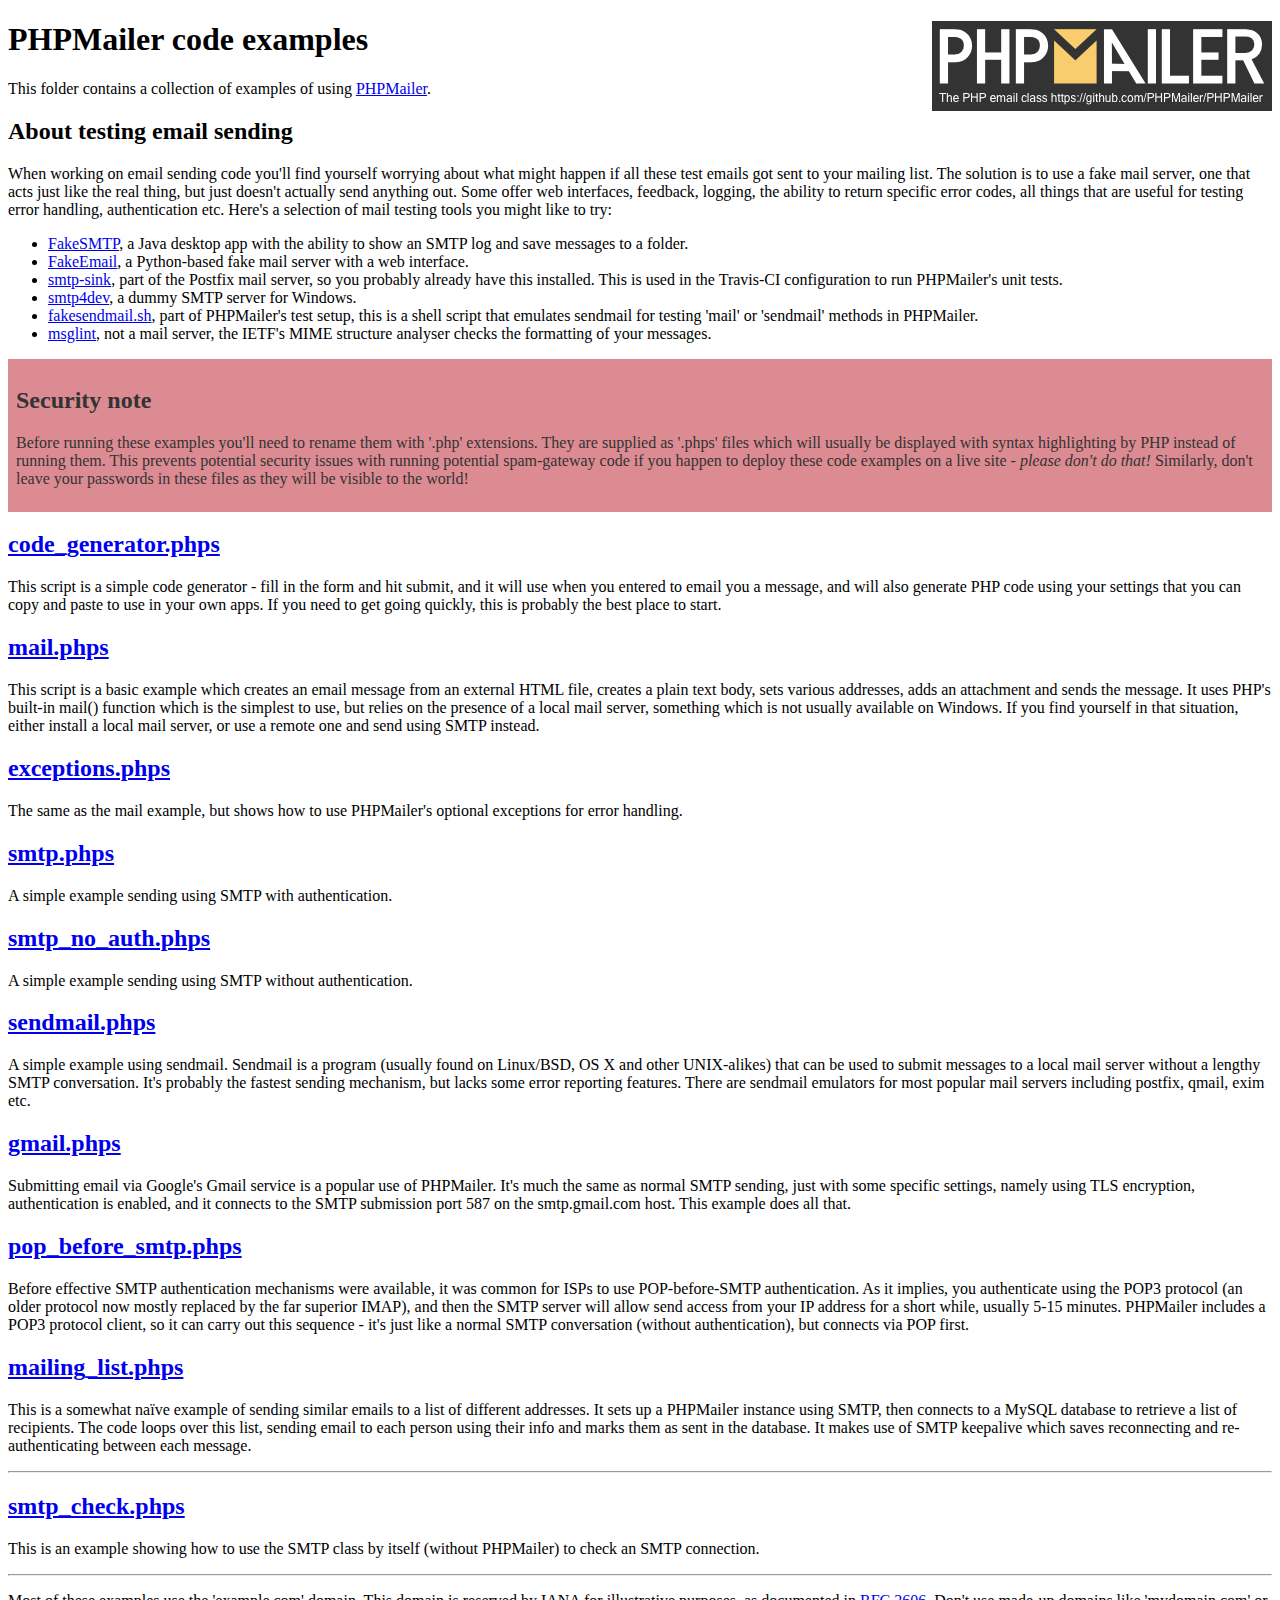
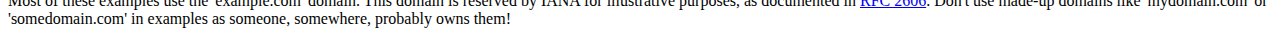
<file: PHPMailer/examples/index.html>
<!DOCTYPE html>
<html>
<head>
	<meta charset="UTF-8">
	<title>PHPMailer Examples</title>
</head>
<body>
<h1>PHPMailer code examples<a href="https://github.com/PHPMailer/PHPMailer"><img src="images/phpmailer.png" style="float:right; border:0;" alt="PHPMailer logo"></a></h1>
<p>This folder contains a collection of examples of using <a href="https://github.com/PHPMailer/PHPMailer">PHPMailer</a>.</p>
<h2>About testing email sending</h2>
<p>When working on email sending code you'll find yourself worrying about what might happen if all these test emails got sent to your mailing list. The solution is to use a fake mail server, one that acts just like the real thing, but just doesn't actually send anything out. Some offer web interfaces, feedback, logging, the ability to return specific error codes, all things that are useful for testing error handling, authentication etc. Here's a selection of mail testing tools you might like to try:</p>
<ul>
  <li><a href="https://github.com/Nilhcem/FakeSMTP">FakeSMTP</a>, a Java desktop app with the ability to show an SMTP log and save messages to a folder. </li>
  <li><a href="https://github.com/isotoma/FakeEmail">FakeEmail</a>, a Python-based fake mail server with a web interface.</li>
  <li><a href="http://www.postfix.org/smtp-sink.1.html">smtp-sink</a>, part of the Postfix mail server, so you probably already have this installed. This is used in the Travis-CI configuration to run PHPMailer's unit tests.</li>
  <li><a href="http://smtp4dev.codeplex.com">smtp4dev</a>, a dummy SMTP server for Windows.</li>
  <li><a href="https://github.com/PHPMailer/PHPMailer/blob/master/test/fakesendmail.sh">fakesendmail.sh</a>, part of PHPMailer's test setup, this is a shell script that emulates sendmail for testing 'mail' or 'sendmail' methods in PHPMailer.</li>
  <li><a href="http://tools.ietf.org/tools/msglint/">msglint</a>, not a mail server, the IETF's MIME structure analyser checks the formatting of your messages.</li>
</ul>
<div style="padding: 8px; color: #333333; background-color: #dc8b92">
<h2>Security note</h2>
<p>Before running these examples you'll need to rename them with '.php' extensions. They are supplied as '.phps' files which will usually be displayed with syntax highlighting by PHP instead of running them. This prevents potential security issues with running potential spam-gateway code if you happen to deploy these code examples on a live site - <em>please don't do that!</em> Similarly, don't leave your passwords in these files as they will be visible to the world!</p>
</div>
<h2><a href="code_generator.phps">code_generator.phps</a></h2>
<p>This script is a simple code generator - fill in the form and hit submit, and it will use when you entered to email you a message, and will also generate PHP code using your settings that you can copy and paste to use in your own apps. If you need to get going quickly, this is probably the best place to start.</p>
<h2><a href="mail.phps">mail.phps</a></h2>
<p>This script is a basic example which creates an email message from an external HTML file, creates a plain text body, sets various addresses, adds an attachment and sends the message. It uses PHP's built-in mail() function which is the simplest to use, but relies on the presence of a local mail server, something which is not usually available on Windows. If you find yourself in that situation, either install a local mail server, or use a remote one and send using SMTP instead.</p>
<h2><a href="exceptions.phps">exceptions.phps</a></h2>
<p>The same as the mail example, but shows how to use PHPMailer's optional exceptions for error handling.</p>
<h2><a href="smtp.phps">smtp.phps</a></h2>
<p>A simple example sending using SMTP with authentication.</p>
<h2><a href="smtp_no_auth.phps">smtp_no_auth.phps</a></h2>
<p>A simple example sending using SMTP without authentication.</p>
<h2><a href="sendmail.phps">sendmail.phps</a></h2>
<p>A simple example using sendmail. Sendmail is a program (usually found on Linux/BSD, OS X and other UNIX-alikes) that can be used to submit messages to a local mail server without a lengthy SMTP conversation. It's probably the fastest sending mechanism, but lacks some error reporting features. There are sendmail emulators for most popular mail servers including postfix, qmail, exim etc.</p>
<h2><a href="gmail.phps">gmail.phps</a></h2>
<p>Submitting email via Google's Gmail service is a popular use of PHPMailer. It's much the same as normal SMTP sending, just with some specific settings, namely using TLS encryption, authentication is enabled, and it connects to the SMTP submission port 587 on the smtp.gmail.com host. This example does all that.</p>
<h2><a href="pop_before_smtp.phps">pop_before_smtp.phps</a></h2>
<p>Before effective SMTP authentication mechanisms were available, it was common for ISPs to use POP-before-SMTP authentication. As it implies, you authenticate using the POP3 protocol (an older protocol now mostly replaced by the far superior IMAP), and then the SMTP server will allow send access from your IP address for a short while, usually 5-15 minutes. PHPMailer includes a POP3 protocol client, so it can carry out this sequence - it's just like a normal SMTP conversation (without authentication), but connects via POP first.</p>
<h2><a href="mailing_list.phps">mailing_list.phps</a></h2>
<p>This is a somewhat naïve example of sending similar emails to a list of different addresses. It sets up a PHPMailer instance using SMTP, then connects to a MySQL database to retrieve a list of recipients. The code loops over this list, sending email to each person using their info and marks them as sent in the database. It makes use of SMTP keepalive which saves reconnecting and re-authenticating between each message.</p>
<hr>
<h2><a href="smtp_check.phps">smtp_check.phps</a></h2>
<p>This is an example showing how to use the SMTP class by itself (without PHPMailer) to check an SMTP connection.</p>
<hr>
<p>Most of these examples use the 'example.com' domain. This domain is reserved by IANA for illustrative purposes, as documented in <a href="http://tools.ietf.org/html/rfc2606">RFC 2606</a>. Don't use made-up domains like 'mydomain.com' or 'somedomain.com' in examples as someone, somewhere, probably owns them!</p>
</body>
</html>
</file>
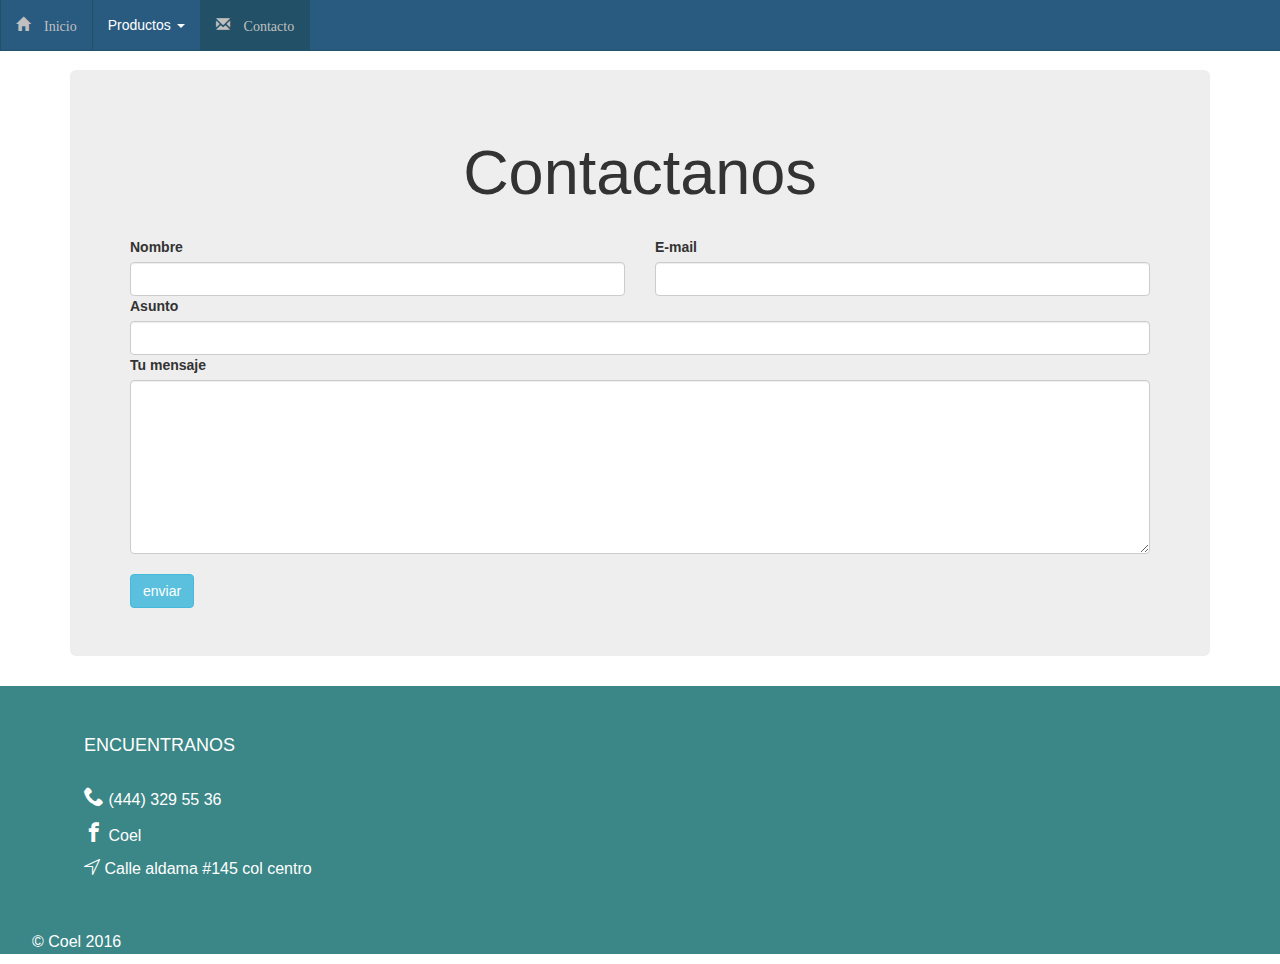
<file: contacto.html>
<!DOCTYPE html>
<html lang="es">

  <meta charset="UTF-8">
  <!--[if lt IE 7]>      <html class="no-js lt-ie9 lt-ie8 lt-ie7" lang=""> <![endif]-->
  <!--[if IE 7]>         <html class="no-js lt-ie9 lt-ie8" lang=""> <![endif]-->
  <!--[if IE 8]>         <html class="no-js lt-ie9" lang=""> <![endif]-->
  <!--[if gt IE 8]><!--> <html class="no-js" lang=""> <!--<![endif]-->
      <head>
          <meta charset="utf-8">
          
          <meta http-equiv="X-UA-Compatible" content="IE=edge,chrome=1">


          <meta name="viewport" content="width=device-width, initial-scale=1">


          <link rel="stylesheet" href="fonts/style.css"> 
          <link rel="stylesheet" href="css/bootstrap.min.css">


          <link rel="stylesheet" href="css/main.css">

          <script src="js/vendor/modernizr-2.8.3-respond-1.4.2.min.js"></script>

  <title>contactanos</title>
</head>
<body>

 <nav class="navbar  navbar-custom navbar-fixed-top" role="navigation">
  <!-- El logotipo y el icono que despliega el menú se agrupan
       para mostrarlos mejor en los dispositivos móviles -->
  <div class="navbar-header ">
    <a class="navbar-brand" href="#">
        <img style="width: 50px;" alt="Logo" src="img/logo.jpg">
      </a>
    <button type="button" class="navbar-toggle" data-toggle="collapse"
            data-target=".navbar-ex1-collapse">
      <span class="sr-only">Desplegar navegación</span>
      <span class="icon-bar"></span>
      <span class="icon-bar"></span>
      <span class="icon-bar"></span>
    </button>

  </div>

  <!-- Agrupar los enlaces de navegación, los formularios y cualquier
       otro elemento que se pueda ocultar al minimizar la barra -->
  <div class="collapse navbar-collapse navbar-ex1-collapse">
    <ul class="nav navbar-nav">
      <li><a href="index.html"><span class="glyphicon glyphicon-home" > Inicio</a></li>

      <li class="dropdown">
        <a href="#" class="dropdown-toggle" data-toggle="dropdown">
          Productos <b class="caret"></b>
        </a>
        <ul class="dropdown-menu">
          <li><a class="a"  href="productos.html">Mstrar todos</a></li>
          <li class="divider"></li>
          <li><a  href="productos/dispensadores/dispensadores.html">Dispensadores</a></li>
          <li class="divider"></li>
          <li><a  href="#">Linea Automotriz</a></li>
          <li class="divider"></li>
          <li><a  href="#">Lavanderia</a></li>
          <li class="divider"></li>
          <li><a href="#">Industrial</a></li>
        </ul>
      </li>
      <li  class="active"><a href="#"><span class="glyphicon glyphicon-envelope" aria-hidden="true"> Contacto</a></li>
    </ul>

        
       <p class=" navbar-text "></p>
       

  </div>
</nav>

    <div class="caja_contacto container ">
        <div class=" jumbotron">
          <h1 class="col">Contactanos</h1>
          <br>

          <form method="post" name="fcontacto" id="fcontacto" action="send.php">
            <div class="row">
              <div class="col-lg-6 col-md-6 col-sm-6 col-xs-12">
                <label >Nombre</label>
                <input type="text" name="name" id="name" class="form-control">
              </div>
              <div class="col-lg-6 col-md-6 col-sm-6 col-xs-12">
                <label>E-mail</label>
                <input type="text" name="email" id="email" class="form-control">
              </div>
              <div class="col-lg-12 col-xs-12">
                <label>Asunto</label>
                <input type="text" name="asunto" id="asunto" class="form-control">
              </div>
              <div class="col-lg-12 col-xs-12">
                <label>Tu mensaje</label>
                <textarea name="mensaje" id="mensaje" rows="8" cols="40" class="form-control"></textarea>
              </div>
            </div>
              <br>
              <input type="submit" value="enviar" class="btn btn-info">

              <div id="respuesta" style="display:none;" ></div>

          </form>
        </div>
    </div>
    
    <footer  >
        <br><br>
        <div  class="row ">

          <div  class=" datos col-sm-5 col-md-5  col-lg-6 ">
            <h4 style="color:white;">ENCUENTRANOS</h4><br>
              <p style="color: white ;font-size:16px;"> <span class="icon-phone "></span> (444) 329 55 36  </p>
              <p style="color:white;font-size:16px;"><span class="icon-facebook"></span> <a style="color:white;font-size:16px; text-decoration: none;" class="a" href="#">Coel</a></p>
              <p style="color:white;font-size:16px;"> <span class="icon-compass"></span> Calle aldama #145 col centro</p>
          </div>
          <div class=" mapa col-xs-12  col-sm-5 col-md-5 col-lg-5">
            <iframe src="https://www.google.com/maps/embed?pb=!1m14!1m12!1m3!1d925.270317781526!2d-99.99309692190232!3d21.931426886891614!2m3!1f0!2f0!3f0!3m2!1i1024!2i768!4f13.1!5e0!3m2!1ses!2smx!4v1470713855442" width="400" height="200" frameborder="0" style="border:0" ></iframe>
          </div>
        </div>

        <p style="color:white; font-size:16px; margin-left:2em;">&copy; Coel 2016</p>
      </footer>


    <script src="//ajax.googleapis.com/ajax/libs/jquery/1.11.2/jquery.min.js"></script>
    <script>window.jQuery || document.write('<script src="js/vendor/jquery-1.11.2.min.js"><\/script>')</script>

    <script src="js/vendor/bootstrap.min.js"></script>
    <script src="js/main.js" ></script>
</body>
</html>
</file>
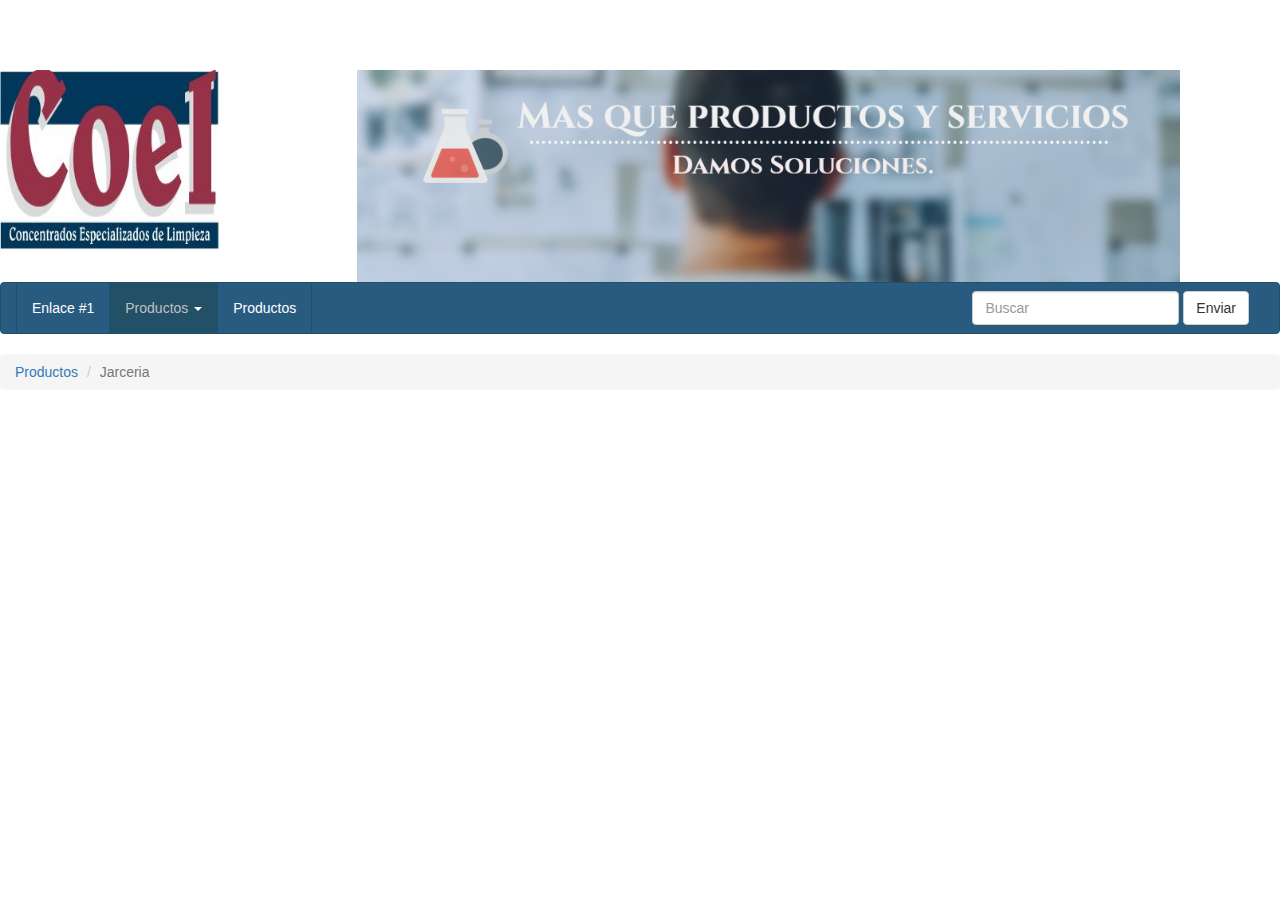
<file: productos.html>
<!DOCTYPE html>
<html lang="es">
<head>
  <meta charset="UTF-8">
  <meta http-equiv="X-UA-Compatible" content="IE=edge,chrome=1">
  <meta name="viewport" content="width=device-width, initial-scale=1">
  <link rel="stylesheet" href="css/bootstrap.min.css">

  <link rel="stylesheet" href="fonts/style.css" >
  <link rel="stylesheet" href="css/main.css">


  <script src="js/vendor/modernizr-2.8.3-respond-1.4.2.min.js"></script>
  <title>Productos</title>
</head>
<body>
  <!--[if lt IE 8]>
      <p class="browserupgrade">You are using an <strong>outdated</strong> browser. Please <a href="http://browsehappy.com/">upgrade your browser</a> to improve your experience.</p>
  <![endif]-->

  <header class="row ">
    <img class="  col-xs-3 col-lg-3 logo" src="img/logo.jpg" alt="" />
    <img class=" col-xs-8 col-xs-offset-1 col-lg-8  slogan" src="img/slogan.png" alt="" />
  </header>


<nav class="navbar  navbar-custom" role="navigation">
<!-- El logotipo y el icono que despliega el menú se agrupan
     para mostrarlos mejor en los dispositivos móviles -->
<div class="navbar-header ">
  <button type="button" class="navbar-toggle" data-toggle="collapse"
          data-target=".navbar-ex1-collapse">
    <span class="sr-only">Desplegar navegación</span>
    <span class="icon-bar"></span>
    <span class="icon-bar"></span>
    <span class="icon-bar"></span>
  </button>

</div>

<!-- Agrupar los enlaces de navegación, los formularios y cualquier
     otro elemento que se pueda ocultar al minimizar la barra -->
<div class="collapse navbar-collapse navbar-ex1-collapse">
  <ul class="nav navbar-nav">
    <li><a href="#">Enlace #1</a></li>

    <li class="dropdown active">
      <a href="#" class="dropdown-toggle" data-toggle="dropdown">
        Productos <b class="caret"></b>
      </a>
      <ul class="dropdown-menu">
        <li class="divider"></li>
        <li><a  href="#">Jarceria</a></li>
        <li class="divider"></li>
        <li><a href="#">Dispensadores</a></li>
        <li class="divider"></li>
        <li><a href="#">Linea Automotriz</a></li>
        <li class="divider"></li>
        <li><a href="#">Lavanderia</a></li>
        <li class="divider"></li>
        <li><a href="#">Industrial</a></li>
      </ul>
    </li>
    <li><a href="productos.html">Productos</a></li>
  </ul>

  <form class=" pull-right navbar-form navbar-left" role="search">
    <div class="form-group">
      <input type="text" class="form-control" placeholder="Buscar">
    </div>
    <button type=" submit" class="btn btn-default">Enviar</button>
  </form>

</div>
</nav>
<ol class="breadcrumb">
  <li><a href="#">Productos</a></li>
  <li class="active">Jarceria</li>

</ol>





        <script src="//ajax.googleapis.com/ajax/libs/jquery/1.11.2/jquery.min.js"></script>
        <script>window.jQuery || document.write('<script src="js/vendor/jquery-1.11.2.min.js"><\/script>')</script>
        <script src="js/vendor/bootstrap.min.js"></script>
        <script src="js/main.js"></script>
</body>
</html>
</file>
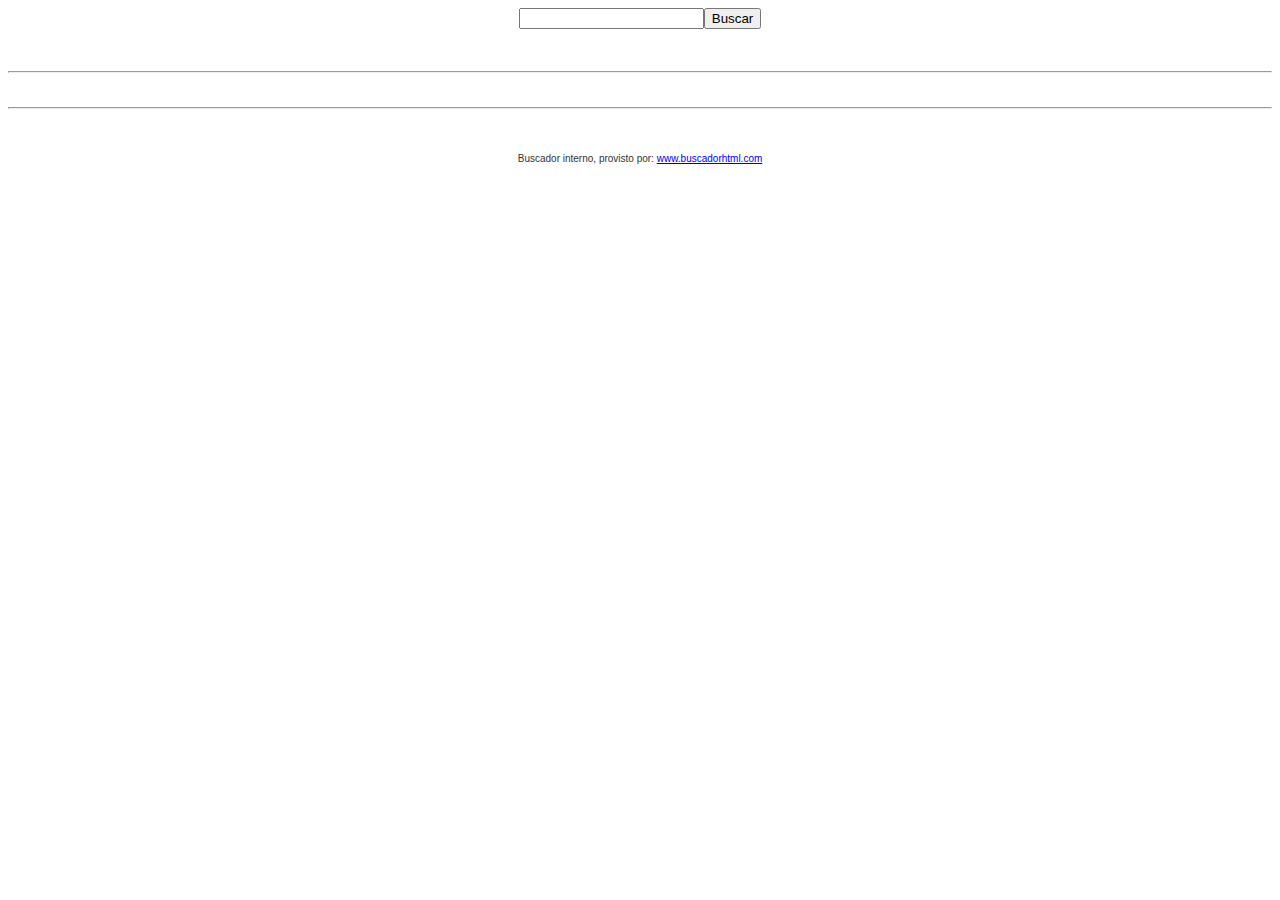
<file: buscadorhtml/buscadorhtml.html>
<!--
############################  INSTRUCCIONES  ##############################

buscadorhtml.html
-----------------

ESTE ARCHIVO HTML DESPLEGARA A SUS USUARIOS LOS RESULTADOS DE TODAS LAS BUSQUEDAS REALIZADAS
EN SU SITIO WEB, (BUSCANDO EN TODOS LOS ARCHIVOS .htm Y .html EXISTENTES EN UN DIRECTORIO)

USTED PUEDE LIBREMENTE MODIFICAR ESTE ARCHIVO HTML PARA ADAPTARLO AL DISE�O DE SU SITIO WEB
LO UNICO QUE DEBERA DEJAR INTACTO PARA QUE FUNCIONE EL BUSCADOR SON LAS PARTES
QUE DICEN "..PARTE 1.." Y "..PARTE 2.."

(SIEMPRE LE RECOMENDAMOS GUARDAR UNA COPIA DEL ARCHIVO ORIGINAL "buscadorhtml.html"
PARA PODER RESTITUIRLO EN CASO DE ARRUINARLO POR ALGUNA EQUIVOCACION, O DESCARGAR
LOS ARCHIVOS ORIGINALES DISPONIBLES EN: www.buscadorhtml.com)

(SI USTED YA HABIA COMPRADO UNA LICENCIA ANUAL Y RESTITUYE LOS ARCHIVOS DESDE
www.buscadorhtml.com SOLAMENTE DEBERA INGRESAR NUEVAMENTE LA LICENCIA VIGENTE QUE
LE FUE ENVIADA A SU CORREO ELECTRONICO CUANDO COMPRO SU LICENCIA ANUAL)

LOS ARCHIVOS QUE DEBERA SUBIR A SU HOSTING PARA QUE EL BUSCADOR FUNCIONE DEBERAN SER
COLOCADOS EN EL DIRECTORIO RAIZ (public_html) O EN EL DIRECTORIO DONDE DESEA EFECTUAR
SUS BUSQUEDAS, LOS 4 ARCHIVOS QUE DEBERA COPIAR EN SU HOSTING SON: 

buscadorhtml.html
buscadorhtml.js
buscadorhtml.cgi
buscadorhtml.php


RECUERDE NO CAMBIARLE EL NOMBRE A LOS ARCHIVOS, NI EDITARLOS O MODIFICARLOS,
EL UNICO ARCHIVO QUE PUEDE MODIFICAR PARA ADAPTARLO AL DISE�O DE SU SITIO ES:

buscadorhtml.html

ESTE BUSCADOR FUNCIONA EN HOSTINGS QUE SOPORTEN ARCHIVOS PHP, IDEALMENTE EN SERVIDORES
LINUX CON CPANEL, Y EN DIRETORIOS QUE TENGAN PERMISOS DE LECTURA Y ESCRITURA, SI USTED
NO TIENE UN HOSTING CON ESTAS CARACTERISTICAS PUEDE CONTRATAR UNO EN WWW.SABRO.NET

PARA MAS INFORMACION RECUERDE VISITAR: WWW.BUSCADORHTML.COM 

############################  WWW.BUSCADORHTML.COM  ##############################
-->


<html>
<head>
<title>Buscador Interno de archivos HTML, Provisto por www.buscadorhtml.com</title>
<meta name="viewport" content="width=device-width, initial-scale=1">
</head>
<body>


<!-- ####  BEGIN PARTE 1: ########## INICIO DEL BUSCADOR ############# -->
<div align=center>
<script> function avoidblanksearch(form){var qu=form.q.value.trim(); if (qu.length == 0) { return false } }</script>
<form method="GET" action="buscadorhtml.html" onsubmit="return avoidblanksearch(this)">
<p><input type="text" name="q" size="20"><input type="submit" value="Buscar" ></p>
</form>
</div>
<!-- ####  END PARTE 1: ########## FINAL DEL BUSCADOR ############# -->


<br><hr><br>

<!-- ####  BEGIN PARTE 2: ########## INICIO RESULTADOS DE BUSQUEDA ############# -->
<script>
// Ejemplo de uso: buscadorhtml.html?q=palabra
// --------------------------------------
var colortitulo = '1A0DBB';
var colordescripcion = '000000';
var colorlink = '006621';
// ---------------------------------------
</script>
<script src=buscadorhtml.js></script>
<!-- ####  END PARTE 2: ########## END RESULTADOS DE BUSQUEDA ############# -->

<hr><Br><Br>
<div align=center>
<font face=arial size=1 color=#333333>
Buscador interno, provisto por: <a href="http://www.buscadorhtml.com" target="_blank">www.buscadorhtml.com</a>
</font>
</div>

</body>
</html>
</file>
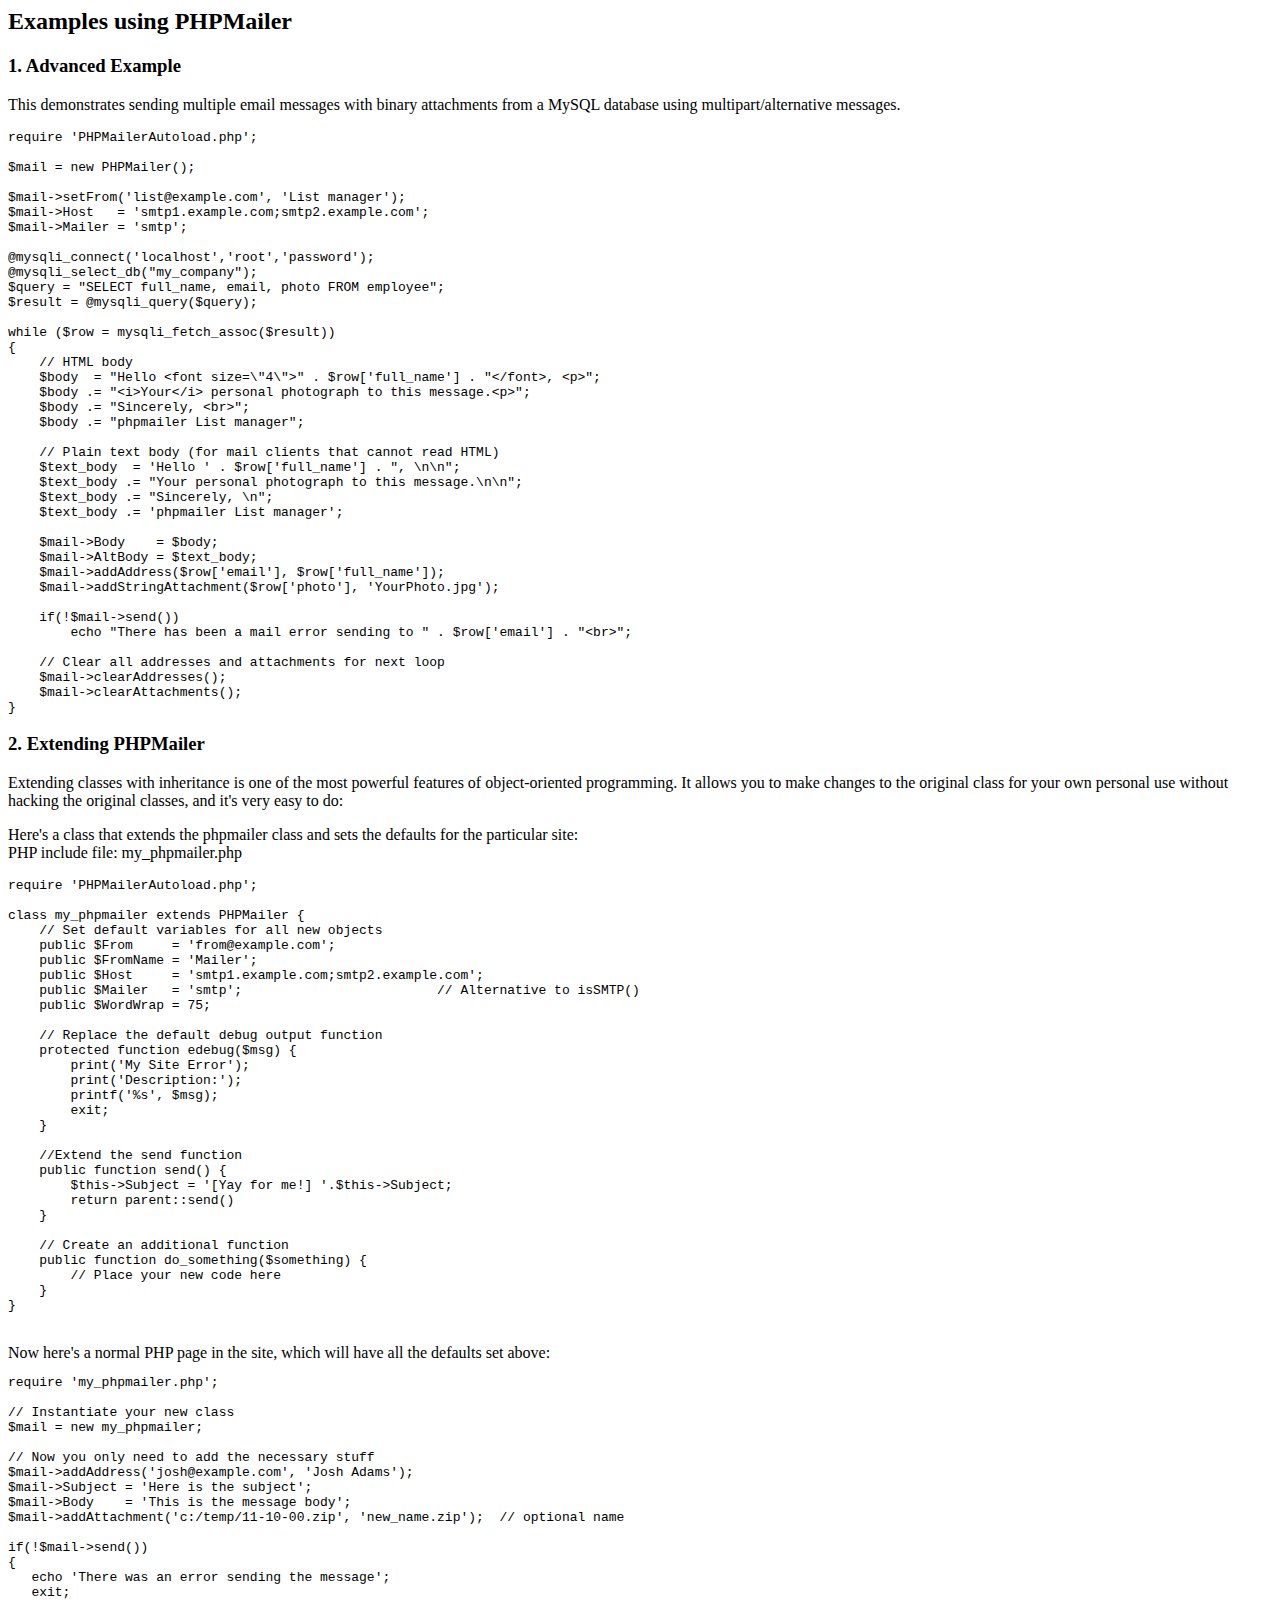
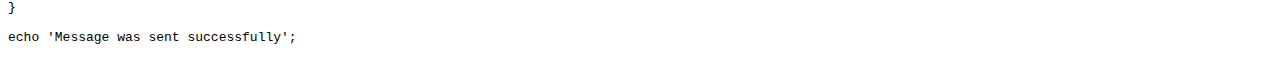
<file: PHPMailer/docs/extending.html>
<html>
<head>
<title>Examples using phpmailer</title>
</head>

<body>

<h2>Examples using PHPMailer</h2>

<h3>1. Advanced Example</h3>
<p>

This demonstrates sending multiple email messages with binary attachments
from a MySQL database using multipart/alternative messages.<p>

<pre>
require 'PHPMailerAutoload.php';

$mail = new PHPMailer();

$mail->setFrom('list@example.com', 'List manager');
$mail->Host   = 'smtp1.example.com;smtp2.example.com';
$mail->Mailer = 'smtp';

@mysqli_connect('localhost','root','password');
@mysqli_select_db("my_company");
$query = "SELECT full_name, email, photo FROM employee";
$result = @mysqli_query($query);

while ($row = mysqli_fetch_assoc($result))
{
    // HTML body
    $body  = "Hello &lt;font size=\"4\"&gt;" . $row['full_name'] . "&lt;/font&gt;, &lt;p&gt;";
    $body .= "&lt;i&gt;Your&lt;/i&gt; personal photograph to this message.&lt;p&gt;";
    $body .= "Sincerely, &lt;br&gt;";
    $body .= "phpmailer List manager";

    // Plain text body (for mail clients that cannot read HTML)
    $text_body  = 'Hello ' . $row['full_name'] . ", \n\n";
    $text_body .= "Your personal photograph to this message.\n\n";
    $text_body .= "Sincerely, \n";
    $text_body .= 'phpmailer List manager';

    $mail->Body    = $body;
    $mail->AltBody = $text_body;
    $mail->addAddress($row['email'], $row['full_name']);
    $mail->addStringAttachment($row['photo'], 'YourPhoto.jpg');

    if(!$mail->send())
        echo "There has been a mail error sending to " . $row['email'] . "&lt;br&gt;";

    // Clear all addresses and attachments for next loop
    $mail->clearAddresses();
    $mail->clearAttachments();
}
</pre>
<p>

<h3>2. Extending PHPMailer</h3>
<p>

Extending classes with inheritance is one of the most
powerful features of object-oriented programming. It allows you to make changes to the
original class for your own personal use without hacking the original
classes, and it's very easy to do:

<p>
Here's a class that extends the phpmailer class and sets the defaults
for the particular site:<br>
PHP include file: my_phpmailer.php
<p>

<pre>
require 'PHPMailerAutoload.php';

class my_phpmailer extends PHPMailer {
    // Set default variables for all new objects
    public $From     = 'from@example.com';
    public $FromName = 'Mailer';
    public $Host     = 'smtp1.example.com;smtp2.example.com';
    public $Mailer   = 'smtp';                         // Alternative to isSMTP()
    public $WordWrap = 75;

    // Replace the default debug output function
    protected function edebug($msg) {
        print('My Site Error');
        print('Description:');
        printf('%s', $msg);
        exit;
    }

    //Extend the send function
    public function send() {
        $this->Subject = '[Yay for me!] '.$this->Subject;
        return parent::send()
    }

    // Create an additional function
    public function do_something($something) {
        // Place your new code here
    }
}
</pre>
<br>
Now here's a normal PHP page in the site, which will have all the defaults set above:<br>

<pre>
require 'my_phpmailer.php';

// Instantiate your new class
$mail = new my_phpmailer;

// Now you only need to add the necessary stuff
$mail->addAddress('josh@example.com', 'Josh Adams');
$mail->Subject = 'Here is the subject';
$mail->Body    = 'This is the message body';
$mail->addAttachment('c:/temp/11-10-00.zip', 'new_name.zip');  // optional name

if(!$mail->send())
{
   echo 'There was an error sending the message';
   exit;
}

echo 'Message was sent successfully';
</pre>
</body>
</html>
</file>
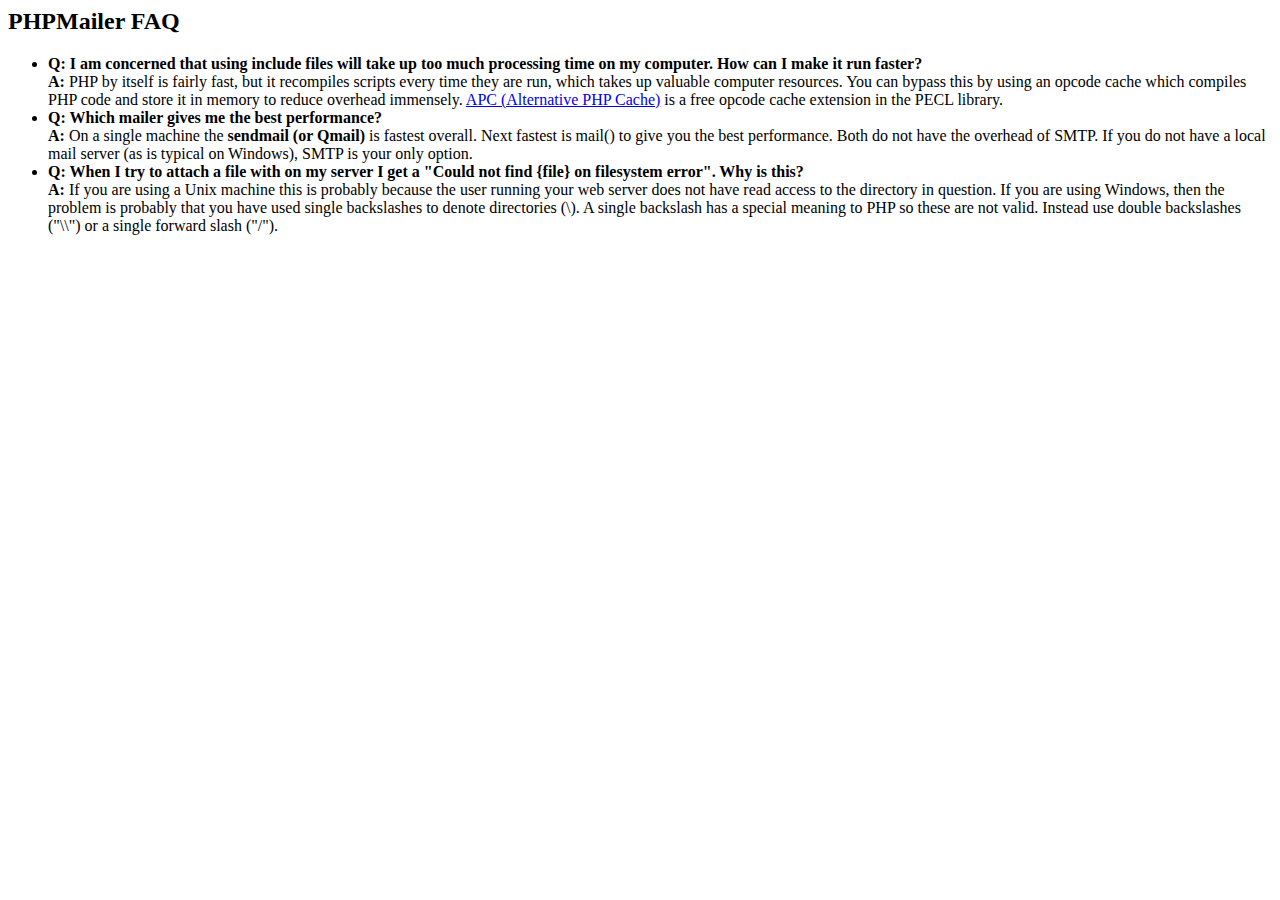
<file: PHPMailer/docs/faq.html>
﻿<html>
<head>
<title>PHPMailer FAQ</title>
</head>
<body>
<h2>PHPMailer FAQ</h2>
<ul>
    <li><strong>Q: I am concerned that using include files will take up too much
    processing time on my computer. How can I make it run faster?</strong><br>
    <strong>A:</strong> PHP by itself is fairly fast, but it recompiles scripts every time they are run, which takes up valuable
    computer resources. You can bypass this by using an opcode cache which compiles
    PHP code and store it in memory to reduce overhead immensely. <a href="http://www.php.net/apc/">APC
    (Alternative PHP Cache)</a> is a free opcode cache extension in the PECL library.</li>
    <li><strong>Q: Which mailer gives me the best performance?</strong><br>
    <strong>A:</strong> On a single machine the <strong>sendmail (or Qmail)</strong> is fastest overall.
    Next fastest is mail() to give you the best performance. Both do not have the overhead of SMTP.
    If you do not have a local mail server (as is typical on Windows), SMTP is your only option.</li>
    <li><strong>Q: When I try to attach a file with on my server I get a
    "Could not find {file} on filesystem error". Why is this?</strong><br>
    <strong>A:</strong> If you are using a Unix machine this is probably because the user
    running your web server does not have read access to the directory in question. If you are using Windows,
    then the problem is probably that you have used single backslashes to denote directories (\).
    A single backslash has a special meaning to PHP so these are not
    valid. Instead use double backslashes ("\\") or a single forward
    slash ("/").</li>
</ul>
</body>
</html>
</file>
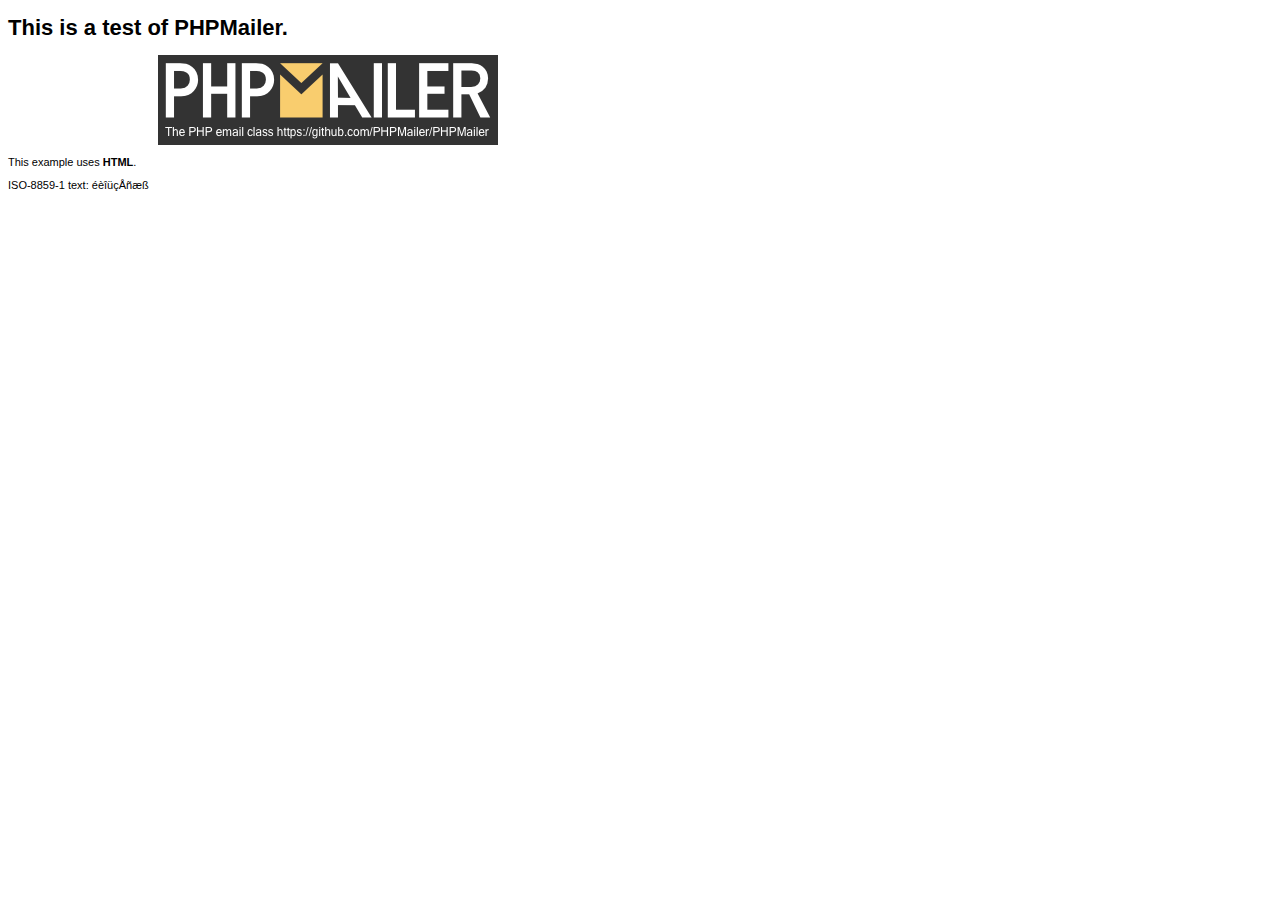
<file: PHPMailer/examples/contents.html>
<!DOCTYPE HTML PUBLIC "-//W3C//DTD HTML 4.01 Transitional//EN" "http://www.w3.org/TR/html4/loose.dtd">
<html>
<head>
  <meta http-equiv="Content-Type" content="text/html; charset=iso-8859-1">
  <title>PHPMailer Test</title>
</head>
<body>
<div style="width: 640px; font-family: Arial, Helvetica, sans-serif; font-size: 11px;">
  <h1>This is a test of PHPMailer.</h1>
  <div align="center">
    <a href="https://github.com/PHPMailer/PHPMailer/"><img src="images/phpmailer.png" height="90" width="340" alt="PHPMailer rocks"></a>
  </div>
  <p>This example uses <strong>HTML</strong>.</p>
  <p>ISO-8859-1 text: ���������</p>
</div>
</body>
</html>
</file>
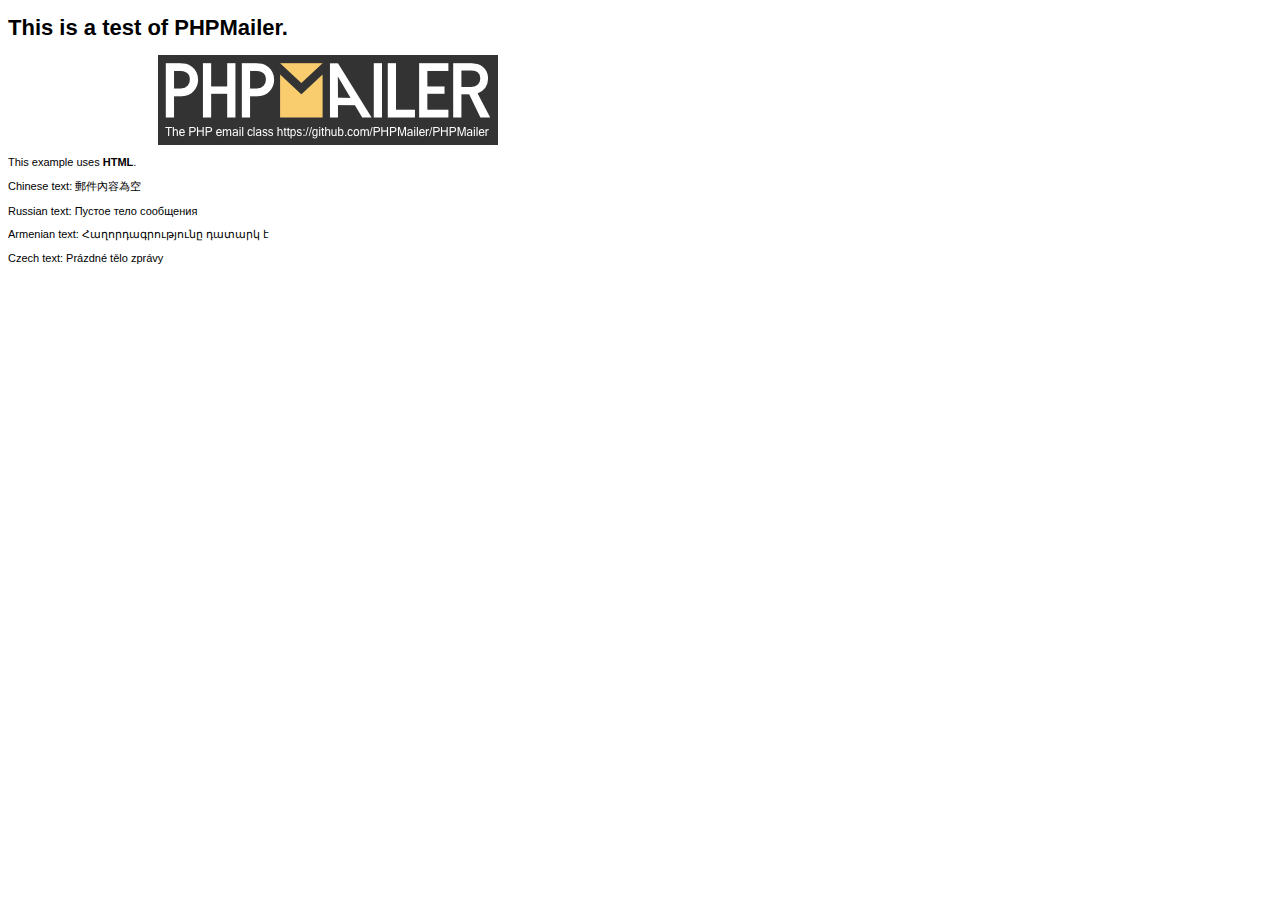
<file: PHPMailer/examples/contentsutf8.html>
<!DOCTYPE HTML PUBLIC "-//W3C//DTD HTML 4.01 Transitional//EN" "http://www.w3.org/TR/html4/loose.dtd">
<html>
<head>
  <meta http-equiv="Content-Type" content="text/html; charset=utf-8">
  <title>PHPMailer Test</title>
</head>
<body>
<div style="width: 640px; font-family: Arial, Helvetica, sans-serif; font-size: 11px;">
  <h1>This is a test of PHPMailer.</h1>
  <div align="center">
    <a href="https://github.com/PHPMailer/PHPMailer/"><img src="images/phpmailer.png" height="90" width="340" alt="PHPMailer rocks"></a>
  </div>
  <p>This example uses <strong>HTML</strong>.</p>
  <p>Chinese text: 郵件內容為空</p>
  <p>Russian text: Пустое тело сообщения</p>
  <p>Armenian text: Հաղորդագրությունը դատարկ է</p>
  <p>Czech text: Prázdné tělo zprávy</p>
</div>
</body>
</html>
</file>
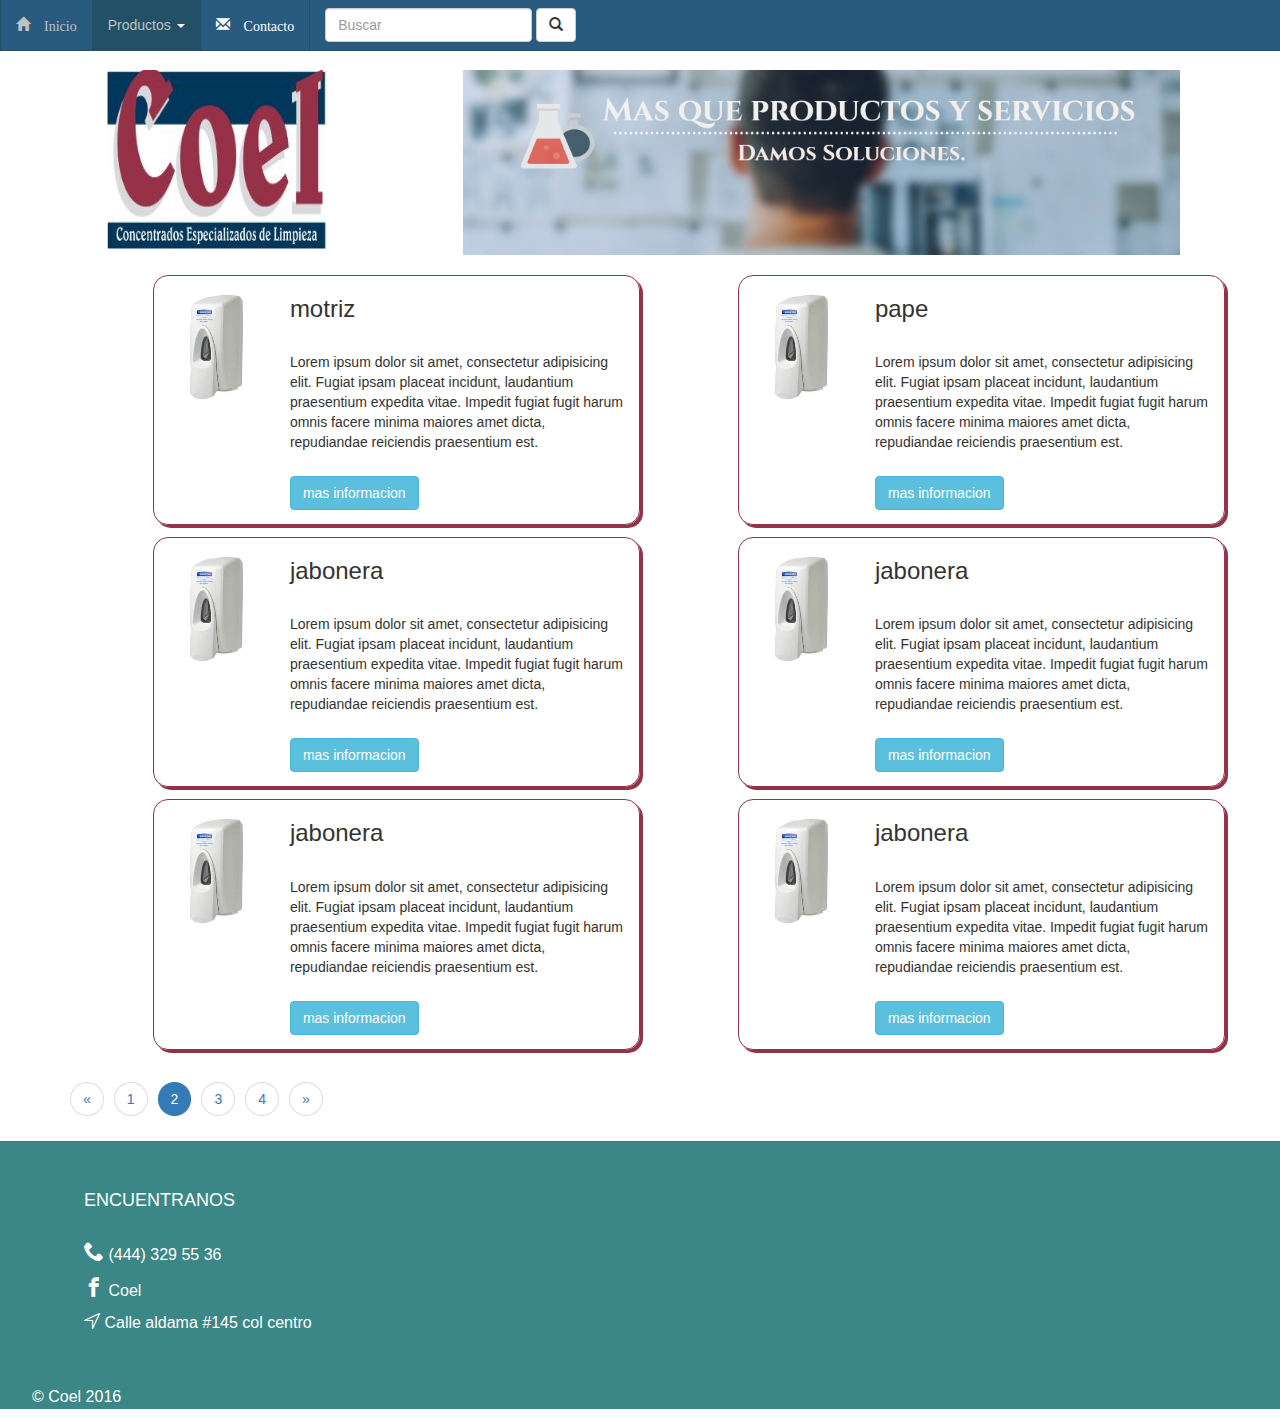
<file: productos/dispensadores/dispensadores2.html>
<!DOCTYPE html>
<html lang="es">
<head>
  <meta charset="UTF-8">
  <meta http-equiv="X-UA-Compatible" content="IE=edge,chrome=1">
  <meta name="viewport" content="width=device-width, initial-scale=1">
  <link rel="stylesheet" href="../../css/bootstrap.min.css">

  <link rel="stylesheet" href="../../fonts/style.css" >
  <link rel="stylesheet" href="../../css/main.css">





  <script src="../../js/vendor/modernizr-2.8.3-respond-1.4.2.min.js"></script>
  <title>Dispensadores</title>
</head>
<body>

    <header class="row ">
      <img class=" col  col-xs-3 col-sm-3 col-sm-offset-1  col-md-3 col-md-offset-1  col-lg-3 col-lg-offset-1 logo" src="../../img/logo.jpg" alt="" />
      <img class=" col  col-xs-12  col-sm-12  col-md-7 col-md-offset-1  col-lg-7  slogan" src="../../img/slogan.png" alt="" />

    </header>
      

 <nav class="navbar  navbar-custom navbar-fixed-top" role="navigation">
  <!-- El logotipo y el icono que despliega el menú se agrupan
       para mostrarlos mejor en los dispositivos móviles -->
  <div class="navbar-header ">
    <a class="navbar-brand" href="#">
        <img style="width: 50px;" alt="Logo" src="../../img/logo.jpg">
      </a>
    <button type="button" class="navbar-toggle" data-toggle="collapse"
            data-target=".navbar-ex1-collapse">
      <span class="sr-only">Desplegar navegación</span>
      <span class="icon-bar"></span>
      <span class="icon-bar"></span>
      <span class="icon-bar"></span>
    </button>

  </div>

  <!-- Agrupar los enlaces de navegación, los formularios y cualquier
       otro elemento que se pueda ocultar al minimizar la barra -->
  <div class="collapse navbar-collapse navbar-ex1-collapse">
    <ul class="nav navbar-nav">
      <li ><a href="../../index.html"><span class="glyphicon glyphicon-home" > Inicio</a></li>

      <li  class=" active dropdown">
        <a href="#" class="dropdown-toggle" data-toggle="dropdown">
          Productos <b class="caret"></b>
        </a>
        <ul class="dropdown-menu">
          <li><a class="a"  href="productos.html">Mstrar todos</a></li>
          <li class="divider"></li>
          <li><a  href="productos/dispensadores/dispensadores.html">Dispensadores</a></li>
          <li class="divider"></li>
          <li><a  href="#">Linea Automotriz</a></li>
          <li class="divider"></li>
          <li><a  href="#">Lavanderia</a></li>
          <li class="divider"></li>
          <li><a href="#">Industrial</a></li>
        </ul>
      </li>
      <li><a href="../../contacto.html"><span class="glyphicon glyphicon-envelope" aria-hidden="true"> Contacto</a></li>
    </ul>

       <form method="get" action="../../search.php" class="navbar-form navbar-left">
        <div class="form-group">
          <input type="search" class="form-control" placeholder="Buscar">
        </div>
        <button type="submit" class="btn btn-default"><span class="glyphicon glyphicon-search"></span></button>
      </form> 
       <p class=" navbar-text "></p>
       

  </div>
</nav>
<br>
  <div class="container">
      <div class="row ">
        <div class=" col col-xs-11 col-xs-offset-1 col-sm-11 col-sm-offset-1 col-md-5 col-lg-5  ">
          <div class="row  cuadro">

            <div  class=" col col-xs-12 col-sm-3 col-md-3 col-lg-3">
                <img class=" imaProducto" src="../../img/dispensadores/a.jpg" alt="">
            </div>

            <div class="col col-xs-12 col-sm-9 col-md-9 col-lg-9">
                <h3>motriz</h3>
              <p><br>Lorem ipsum dolor sit amet, consectetur adipisicing elit. Fugiat ipsam placeat incidunt, laudantium praesentium expedita vitae. Impedit fugiat fugit harum omnis facere minima maiores amet dicta, repudiandae reiciendis praesentium est.</p>
              <button class=" boton_info btn  btn-info" data-toggle="modal" data-target="#ventana" >mas informacion</button>
                <div class="modal fade" id="ventana" tabindex="-1" role="dialog" aria-labelledby="myModalLabel" aria-hidden="true">
                  <div class="modal-dialog">
                    <div class="modal-content">
                      <div class="modal-header">
                        <button type="button" class="close" data-dismiss="modal" aria-hidden="true">&times;</button>
                          <h4>Descripcion</h4>
                      </div>

                      <div class="modal-body">
                        <div class="row">
                          <div class="col col-xs-12">
                            <img style=" width: 9em;" src="../../img/dispensadores/a.jpg" alt="">
                          </div>
                          <div class="col col-xs-12">
                            descripcion despecifica del producto
                          </div>
                        </div>
                      </div>
                      <div class="modal-footer">
                        <button type="button" class="btn btn-info" ><a style="color: white; text-decoration: none;" href="http://www.google.com">Cotizar</a></button>

                      </div>

                    </div>
                  </div>
                </div>
            </div>
          </div>
      </div>
      <div class=" col  col-xs-11 col-xs-offset-1 col-sm-11 col-sm-offset-1 col-md-5 col-md-offset-1 col-lg-5 col-lg-offset-1  ">
        <div class="row  cuadro">
          <div class="col  col-xs-12 col-sm-3 col-lg-3">
            <img class="imaProducto" src="../../img/dispensadores/a.jpg" alt="">
          </div>

        <div class="col col-xs-12 col-sm-9 col-lg-9">
              <h3>pape</h3>
            <p><br>Lorem ipsum dolor sit amet, consectetur adipisicing elit. Fugiat ipsam placeat incidunt, laudantium praesentium expedita vitae. Impedit fugiat fugit harum omnis facere minima maiores amet dicta, repudiandae reiciendis praesentium est.</p>
            <button class="boton_info btn btn-info" data-toggle="modal" data-target="#ventana" >mas informacion</button>
              <div class="modal fade" id="ventana" tabindex="-1" role="dialog" aria-labelledby="myModalLabel" aria-hidden="true">
                <div class="modal-dialog">
                  <div class="modal-content">
                    <div class="modal-header">
                      <button type="button" class="close" data-dismiss="modal" aria-hidden="true">&times;</button>
                        <h4>Descripcion</h4>
                    </div>

                    <div class="modal-body">
                      <div class="row">
                        <div class="col col-xs-4">
                          <img style=" width: 9em;" src="../../img/dispensadores/a.jpg" alt="">
                        </div>
                        <div class="col col-xs-7">
                          descripcion despecifica del producto
                        </div>
                      </div>
                    </div>
                    <div class="modal-footer">
                      <button type="button" class="btn btn-info" ><a style="color: white; text-decoration: none;" href="http://www.google.com">Cotizar</a></button>

                    </div>

                  </div>
                </div>
              </div>
          </div>
        </div>



      </div>

    </div>

<!--segmento de 2 productos -->
<div class="row ">
  <div class=" col col-xs-11 col-xs-offset-1 col-sm-11 col-sm-offset-1 col-md-5 col-lg-5  ">
    <div class="row  cuadro">
      <div class="col col-xs-12 col-sm-3 col-lg-3">
          <img class="imaProducto" src="../../img/dispensadores/a.jpg" alt="">
      </div>

      <div class="col col-xs-12 col-sm-9 col-lg-9">
          <h3>jabonera</h3>
        <p><br>Lorem ipsum dolor sit amet, consectetur adipisicing elit. Fugiat ipsam placeat incidunt, laudantium praesentium expedita vitae. Impedit fugiat fugit harum omnis facere minima maiores amet dicta, repudiandae reiciendis praesentium est.</p>
        <button class="boton_info btn btn-info" data-toggle="modal" data-target="#ventana" >mas informacion</button>
          <div class="modal fade" id="ventana" tabindex="-1" role="dialog" aria-labelledby="myModalLabel" aria-hidden="true">
            <div class="modal-dialog">
              <div class="modal-content">
                <div class="modal-header">
                  <button type="button" class="close" data-dismiss="modal" aria-hidden="true">&times;</button>
                    <h4>Descripcion</h4>
                </div>

                <div class="modal-body">
                  <div class="row">
                    <div class="col col-xs-4">
                      <img style=" width: 9em;" src="../../img/dispensadores/a.jpg" alt="">
                    </div>
                    <div class="col col-xs-7">
                      descripcion despecifica del producto
                    </div>
                  </div>
                </div>
                <div class="modal-footer">
                  <button type="button" class="btn btn-info" ><a style="color: white; text-decoration: none;" href="http://www.google.com">Cotizar</a></button>

                </div>

              </div>
            </div>
          </div>
      </div>
    </div>
</div>
<div class=" col col-xs-11 col-xs-offset-1 col-sm-11 col-sm-offset-1 col-md-5 col-md-offset-1 col-lg-5 col-lg-offset-1">
  <div class="row  cuadro">
    <div class="col col-xs-12 col-sm-3 col-lg-3">
        <img class="imaProducto" src="../../img/dispensadores/a.jpg" alt="">
    </div>

    <div class="col col-xs-12 col-sm-9 col-lg-9">
        <h3>jabonera</h3>
      <p><br>Lorem ipsum dolor sit amet, consectetur adipisicing elit. Fugiat ipsam placeat incidunt, laudantium praesentium expedita vitae. Impedit fugiat fugit harum omnis facere minima maiores amet dicta, repudiandae reiciendis praesentium est.</p>
      <button class="boton_info btn btn-info" data-toggle="modal" data-target="#ventana" >mas informacion</button>
        <div class="modal fade" id="ventana" tabindex="-1" role="dialog" aria-labelledby="myModalLabel" aria-hidden="true">
          <div class="modal-dialog">
            <div class="modal-content">
              <div class="modal-header">
                <button type="button" class="close" data-dismiss="modal" aria-hidden="true">&times;</button>
                  <h4>Descripcion</h4>
              </div>

              <div class="modal-body">
                <div class="row">
                  <div class="col col-xs-12">
                    <img style=" width: 9em;" src="../../img/dispensadores/a.jpg" alt="">
                  </div>
                  <div class="col col-xs-12">
                    descripcion despecifica del producto
                  </div>
                </div>
              </div>
              <div class="modal-footer">
                <button type="button" class="btn btn-info" ><a style="color: white; text-decoration: none;" href="http://www.google.com">Cotizar</a></button>

              </div>

            </div>
          </div>
        </div>
    </div>
  </div>



</div>
    
</div>
  

<!--segmento de 2 productos -->
<div class="row ">
  <div class=" col col-xs-11 col-xs-offset-1 col-sm-11 col-sm-offset-1 col-md-5  col-lg-5 ">
    <div class="row  cuadro">
      <div class="col col-xs-12 col-sm-3 col-lg-3">
          <img class="imaProducto" src="../../img/dispensadores/a.jpg" alt="">
      </div>

      <div class="col col-xs-12 col-sm-9 col-lg-9">
          <h3>jabonera</h3>
        <p><br>Lorem ipsum dolor sit amet, consectetur adipisicing elit. Fugiat ipsam placeat incidunt, laudantium praesentium expedita vitae. Impedit fugiat fugit harum omnis facere minima maiores amet dicta, repudiandae reiciendis praesentium est.</p>
        <button class="boton_info btn btn-info" data-toggle="modal" data-target="#ventana" >mas informacion</button>
          <div class="modal fade" id="ventana" tabindex="-1" role="dialog" aria-labelledby="myModalLabel" aria-hidden="true">
            <div class="modal-dialog">
              <div class="modal-content">
                <div class="modal-header">
                  <button type="button" class="close" data-dismiss="modal" aria-hidden="true">&times;</button>
                    <h4>Descripcion</h4>
                </div>

                <div class="modal-body">
                  <div class="row">
                    <div class="col col-xs-4">
                      <img style=" width: 9em;" src="../../img/dispensadores/a.jpg" alt="">
                    </div>
                    <div class="col col-xs-7">
                      descripcion despecifica del producto
                    </div>
                  </div>
                </div>
                <div class="modal-footer">
                  <button type="button" class="btn btn-info" ><a style="color: white; text-decoration: none;" href="http://www.google.com">Cotizar</a></button>

                </div>

              </div>
            </div>
          </div>
      </div>
    </div>
</div>
<div class=" col col-xs-11 col-xs-offset-1 col-sm-11 col-sm-offset-1 col-md-5 col-md-offset-1 col-lg-5 col-lg-offset-1">
  <div class="row  cuadro">
    <div class="col col-xs-12 col-sm-3 col-lg-3">
        <img class="imaProducto" src="../../img/dispensadores/a.jpg" alt="">
    </div>

    <div class="col col-xs-12 col-sm-9 col-lg-9">
        <h3>jabonera</h3>
      <p><br>Lorem ipsum dolor sit amet, consectetur adipisicing elit. Fugiat ipsam placeat incidunt, laudantium praesentium expedita vitae. Impedit fugiat fugit harum omnis facere minima maiores amet dicta, repudiandae reiciendis praesentium est.</p>
      <button class="boton_info btn btn-info" data-toggle="modal" data-target="#ventana" >mas informacion</button>
        <div class="modal fade" id="ventana" tabindex="-1" role="dialog" aria-labelledby="myModalLabel" aria-hidden="true">
          <div class="modal-dialog">
            <div class="modal-content">
              <div class="modal-header">
                <button type="button" class="close" data-dismiss="modal" aria-hidden="true">&times;</button>
                  <h4>Hola que ase</h4>
              </div>

              <div class="modal-body">
                <div class="row">
                  <div class="col col-xs-4">
                    <img style=" width: 9em;" src="../../img/dispensadores/a.jpg" alt="">
                  </div>
                  <div class="col col-xs-7">
                    descripcion despecifica del producto
                  </div>
                </div>
              </div>
              <div class="modal-footer">
                <button type="button" class="btn btn-info" ><a style="color: white; text-decoration: none;" href="http://www.google.com">Cotizar</a></button>

              </div>

            </div>
          </div>
        </div>
    </div>
  </div>



</div>

</div>

</div>


<!-- aqui comienza el paginador -->
<div  class="container pagination-lg">
<ul class="pagination">
              <li ><a href="dispensadores.html">«</a></li>
              <li ><a href="dispensadores.html">1 <span class="sr-only">(current)</span></a></li>
              <li class="active"><a href="#">2</a></li>
              <li><a href="#">3</a></li>
              <li><a href="#">4</a></li>
              <li><a href="#">»</a></li>
            </ul>
</div>

<footer  >
        <br><br>
        <div  class="row ">

          <div  class=" datos col-sm-5 col-md-5  col-lg-6 ">
            <h4 style="color:white;">ENCUENTRANOS</h4><br>
              <p style="color: white ;font-size:16px;"> <span class="icon-phone "></span> (444) 329 55 36  </p>
              <p style="color:white;font-size:16px;"><span class="icon-facebook"></span> <a style="color:white;font-size:16px; text-decoration: none;" class="a" href="#">Coel</a></p>
              <p style="color:white;font-size:16px;"> <span class="icon-compass"></span> Calle aldama #145 col centro</p>
          </div>
          <div class=" mapa col-xs-12  col-sm-5 col-md-5 col-lg-5">
            <iframe src="https://www.google.com/maps/embed?pb=!1m14!1m12!1m3!1d925.270317781526!2d-99.99309692190232!3d21.931426886891614!2m3!1f0!2f0!3f0!3m2!1i1024!2i768!4f13.1!5e0!3m2!1ses!2smx!4v1470713855442" width="400" height="200" frameborder="0" style="border:0" ></iframe>
          </div>
        </div>

        <p style="color:white; font-size:16px; margin-left:2em;">&copy; Coel 2016</p>
      </footer>








<script src="//ajax.googleapis.com/ajax/libs/jquery/1.11.2/jquery.min.js"></script>
<script>window.jQuery || document.write('<script src="../../js/vendor/jquery-1.11.2.min.js"><\/script>')</script>
<script src="../../js/vendor/bootstrap.min.js"></script>
<script src="../../js/main.js"></script>
</body>
</html>
</file>
<file: fonts/style.css>
@font-face {
  font-family: 'icomoon';
  src:  url('icomoon.eot?l1ppqn');
  src:  url('icomoon.eot?l1ppqn#iefix') format('embedded-opentype'),
    url('icomoon.ttf?l1ppqn') format('truetype'),
    url('icomoon.woff?l1ppqn') format('woff'),
    url('icomoon.svg?l1ppqn#icomoon') format('svg');
  font-weight: normal;
  font-style: normal;
}

[class^="icon-"], [class*=" icon-"] {
  /* use !important to prevent issues with browser extensions that change fonts */
  font-family: 'icomoon' !important;
  speak: none;
  font-style: normal;
  font-weight: normal;
  font-variant: normal;
  text-transform: none;
  line-height: 1;

  /* Better Font Rendering =========== */
  -webkit-font-smoothing: antialiased;
  -moz-osx-font-smoothing: grayscale;
}

.icon-phone:before {
  content: "\e942";
}
.icon-compass:before {
  content: "\e949";
}
.icon-facebook:before {
  content: "\ea90";
}
</file>
<file: css/main.css>
/* ==========================================================================
   Author's custom styles
   ========================================================================== */

.uno{
    display: flex;
    
    
    margin-top: 50px;
}

/*.col{
  background-color: #AAA;
  border: 2px solid #444;
}*/

body { padding-top: 70px;

background-color:;
}


.pagination>li>a, .pagination>li>span { border-radius: 50% !important;margin: 0 5px;}
header{
    width: 100%;


  }
  .logo {
    width: 250px;
    height: 180px;
   
  }
 
 .datos h2{
  text-align: center;

   }

.mision{
 border: 1px solid #295A80;
  border-radius: 10px;
  box-shadow: 2px 2px 0.50px #295A80;
  margin-bottom: 12px;
    
    
}


menu li{
  font-size: 16px;
  padding: 0;
  margin: 0;
}
footer{
  padding: 0;
  border: 0;
  background-color: #3B8686;
  width: 100%;


}
.datos{
  margin-left: 6em;
}
.mapa{
  max-width: 100%;

}

.icon-phone{
  color: white;
  font-size: 20px;
}
.icon-facebook{
  color: white;
  font-size: 20px;
}
.a{
  list-style: none;
}


.imaProducto{
 
  max-width: 100%;
  width: 160px;
  height: 145px;
 

  
}
.cuadro{
  
  border: 1px solid #943247;
  border-radius: 15px;
  box-shadow: 3px 3px 0.50px #943247;
  margin-bottom: 12px;

}

.margen{ 
       margin-right: 0px;
    margin-left: 0px; 

}

.caja_contacto{
  
  
  border-radius: 5em;

}
.jumbotron h1 {
  text-align: center;
}



.navbar-custom {
  background-color: #295A80;
  border-color: #215067;
   
 }
.navbar-custom .navbar-brand {
  color: #ffffff;
}
.navbar-custom .navbar-brand:hover,
.navbar-custom .navbar-brand:focus {
  color: #e6e6e6;
  background-color: transparent;
}
.navbar-custom .navbar-text {
  color: #ffffff;
}
.navbar-custom .navbar-nav > li:last-child > a {
  border-right: 1px solid #215067;
}
.navbar-custom .navbar-nav > li > a {
  color: #ffffff;
  border-left: 1px solid #215067;
}
.navbar-custom .navbar-nav > li > a:hover,
.navbar-custom .navbar-nav > li > a:focus {
  color: #c0c0c0;
  background-color: transparent;
}
.navbar-custom .navbar-nav > .active > a,
.navbar-custom .navbar-nav > .active > a:hover,
.navbar-custom .navbar-nav > .active > a:focus {
  color: #c0c0c0;
  background-color: #215067;
}
.navbar-custom .navbar-nav > .disabled > a,
.navbar-custom .navbar-nav > .disabled > a:hover,
.navbar-custom .navbar-nav > .disabled > a:focus {
  color: #cccccc;
  background-color: transparent;
}
.navbar-custom .navbar-toggle {
  border-color: #dddddd;
}
.navbar-custom .navbar-toggle:hover,
.navbar-custom .navbar-toggle:focus {
  background-color: #dddddd;
}
.navbar-custom .navbar-toggle .icon-bar {
  background-color: #cccccc;
}
.navbar-custom .navbar-collapse,
.navbar-custom .navbar-form {
  border-color: #204e65;
}
.navbar-custom .navbar-nav > .dropdown > a:hover .caret,
.navbar-custom .navbar-nav > .dropdown > a:focus .caret {
  border-top-color: #c0c0c0;
  border-bottom-color: #c0c0c0;
}

.navbar-custom .navbar-nav > .dropdown > .dropdown-menu > li > a{
  color: white;
 
}

.navbar-custom .navbar-nav > .dropdown > .dropdown-menu > li > a:hover,
.navbar-custom .navbar-nav > .dropdown > .dropdown-menu > li > a:focus{
  color: black;
 
}

.dropdown-menu{
  background-color: #295A80;

}


.navbar-custom .navbar-nav > .open > a,
.navbar-custom .navbar-nav > .open > a:hover,
.navbar-custom .navbar-nav > .open > a:focus {
  background-color: #215067;
  color: #c0c0c0;
}
.navbar-custom .navbar-nav > .open > a .caret,
.navbar-custom .navbar-nav > .open > a:hover .caret,
.navbar-custom .navbar-nav > .open > a:focus .caret {
  border-top-color: #c0c0c0;
  border-bottom-color: #c0c0c0;
}
.navbar-custom .navbar-nav > .dropdown > a .caret {
  border-top-color: #ffffff;
  border-bottom-color: #ffffff;
}
@media (max-width: 767) {
  .navbar-custom .navbar-nav .open .dropdown-menu > li > a {
    color: #ffffff;
  }
  .navbar-custom .navbar-nav .open .dropdown-menu > li > a:hover,
  .navbar-custom .navbar-nav .open .dropdown-menu > li > a:focus {
    color: #c0c0c0;
    background-color: transparent;
  }
  .navbar-custom .navbar-nav .open .dropdown-menu > .active > a,
  .navbar-custom .navbar-nav .open .dropdown-menu > .active > a:hover,
  .navbar-custom .navbar-nav .open .dropdown-menu > .active > a:focus {
    color: #c0c0c0;
    background-color: #215067;
  }
  .navbar-custom .navbar-nav .open .dropdown-menu > .disabled > a,
  .navbar-custom .navbar-nav .open .dropdown-menu > .disabled > a:hover,
  .navbar-custom .navbar-nav .open .dropdown-menu > .disabled > a:focus {
    color: white;
    background-color: transparent;
  }

   
}
.navbar-custom .navbar-link {
  color: #ffffff;
}
.navbar-custom .navbar-link:hover {
  color: #c0c0c0;
}

  



@media (max-width: 768px) {
.logo{
 display: none;
}


footer
{
  overflow: hidden;

}
.datos {
  margin-left: 1em;
}
.mapa{
  margin-left: 0.3em;
  margin-right: 0.3em;
  position: relative;
    max-width: 100%;
}

.imaProducto{
    width: 150px;
    height: 150px;
    margin-left: 20px;
  
    

}
 .uno{
    display: flex;
    

    margin-top: 30px;
}
.boton_info{
  margin-top: 1em;
  margin-bottom: 1em;

}

}
@media (min-width: 768px ) {
.navbar-brand{
  display: none;
}
    
   
    




.boton_info{
  margin-top: 1em;
  margin-bottom: 1em;

}

}

@media (max-width :767px){
    .mision{
     
        margin-right: 15px;    
    }
}
</file>
